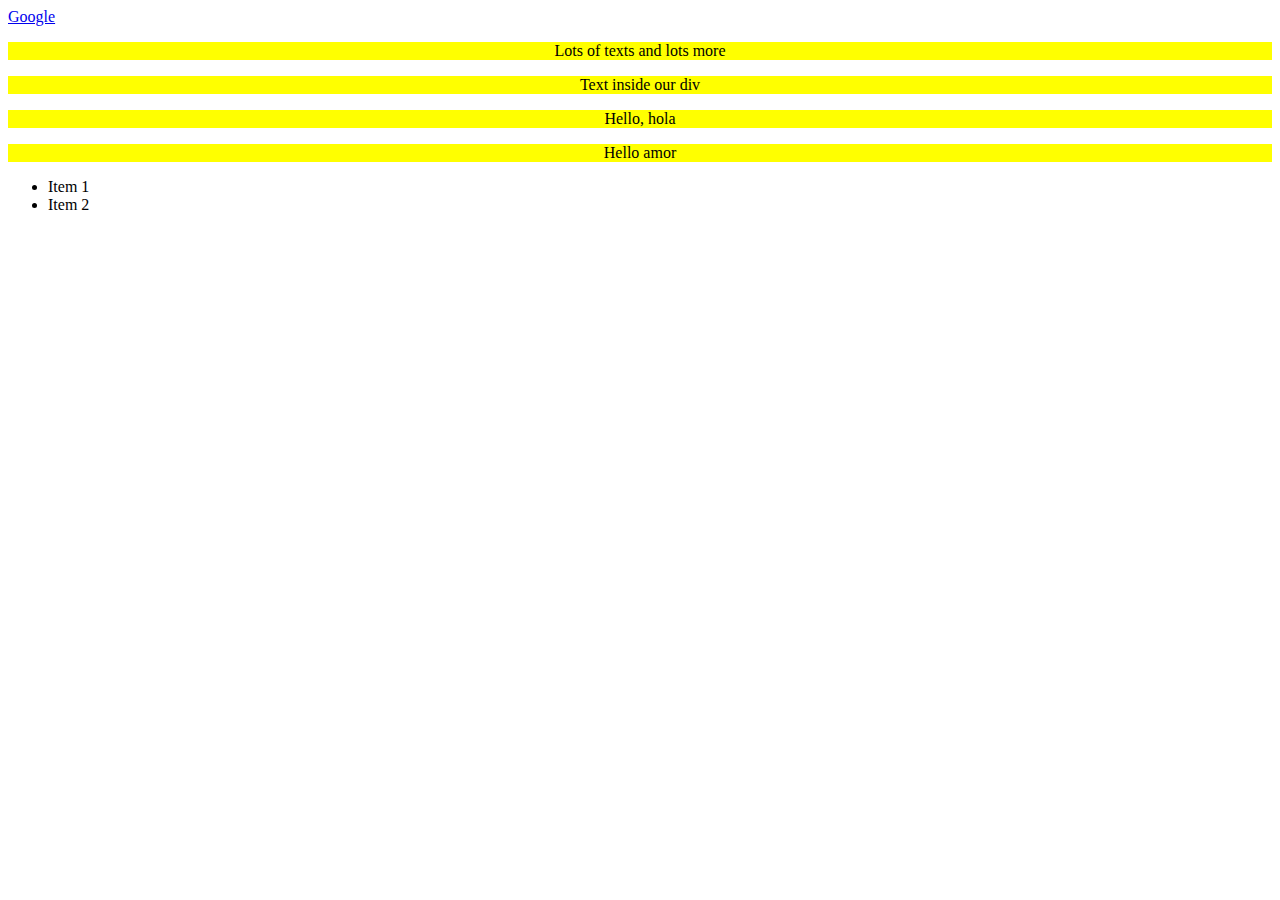
<file: basic.html>
<!DOCTYPE html>
<html>
    <head>
    <title>Header</title>
    </head>
    <style>
        div, p{
          background-color:yellow;
          text-align: center;
          }
        a {
        justify-content: flex-start;
        }
    
    </style>

    <body>
    <a href="http://google.com" target="_blank">Google</a>
        <p>Lots of texts and lots more</p>
    <div>Text inside our div</div>
        <p> Hello, hola</p>
        <div> Hello amor</div>
        <ul>
        <li>Item 1</li>
        <li>Item 2</li>
        </ul>
    </body>
</html>
</file>
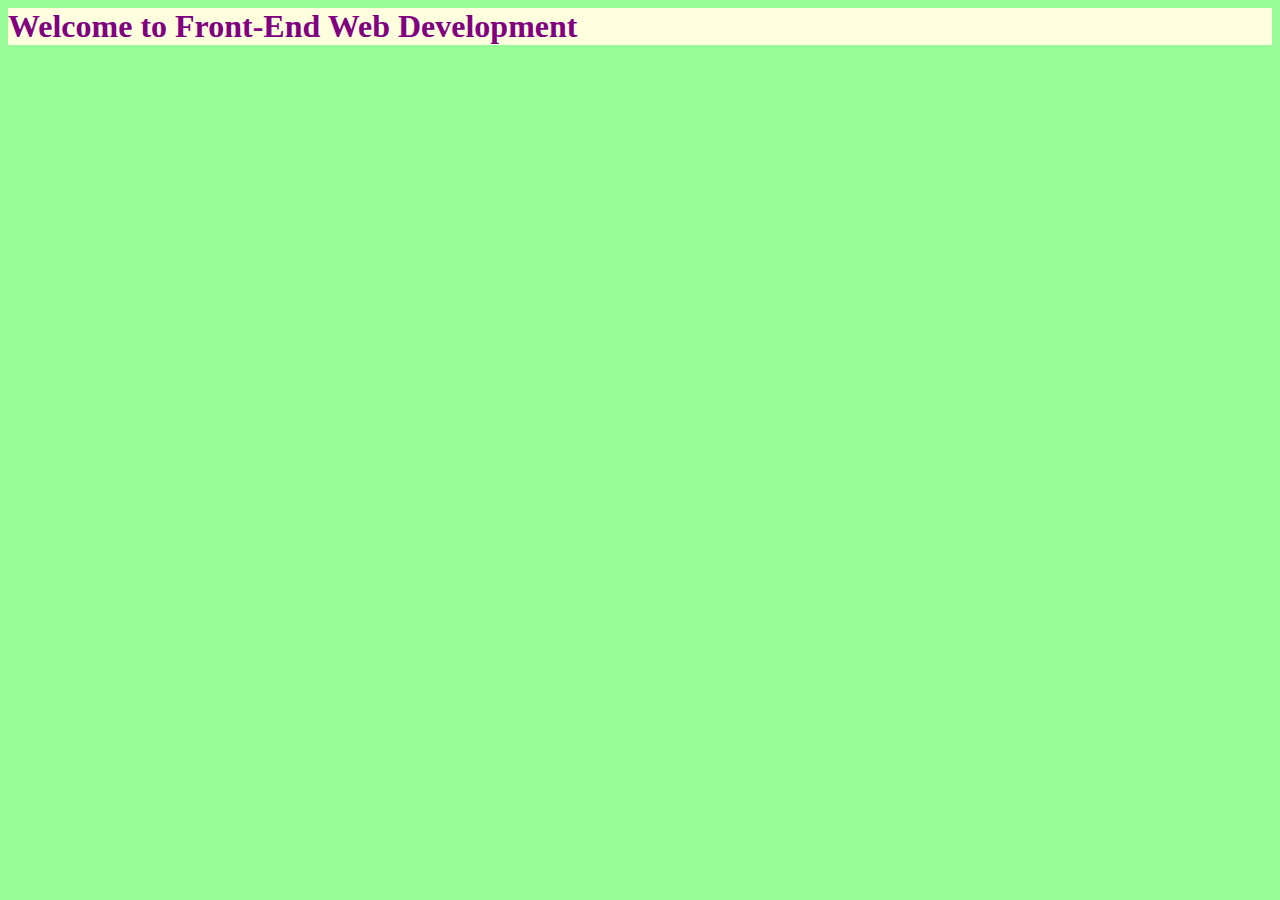
<file: Day 1.html>
<html>
    <head>
        <style>
            body{
                background-color: palegreen;
            }
            h1{
              background-color: lightyellow;
              color:purple;
            }
        </style>
    </head>    
    <body>
        <h1>Welcome to Front-End Web Development</h1>
        <script>
            alert("say ok");
            console.log("text");
        </script>
    </body>
</html>
</file>
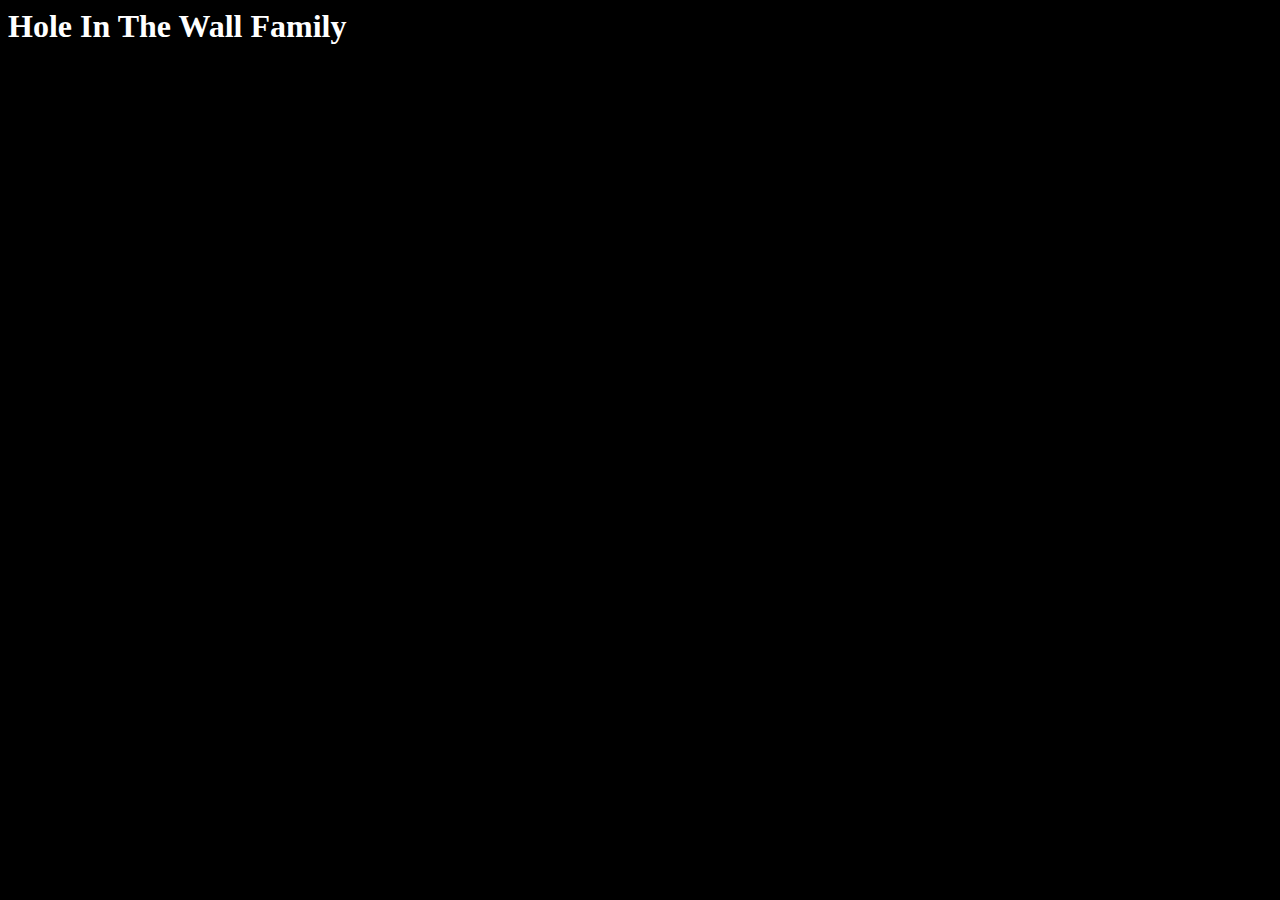
<file: HIW.html>
<html>
    
<title> Hole In the Wall Family</title>
<h1> Hole In The Wall Family</h1>
    <a href=""
<img src="documents/Interface1/HIWfamily.jpg">
<style>
    body{
        background-color:black;
    }
    h1{
        font-family:inherit;
        color:white; 
    }
    
    </style>
<body> 
    
</body>    


</html>
</file>
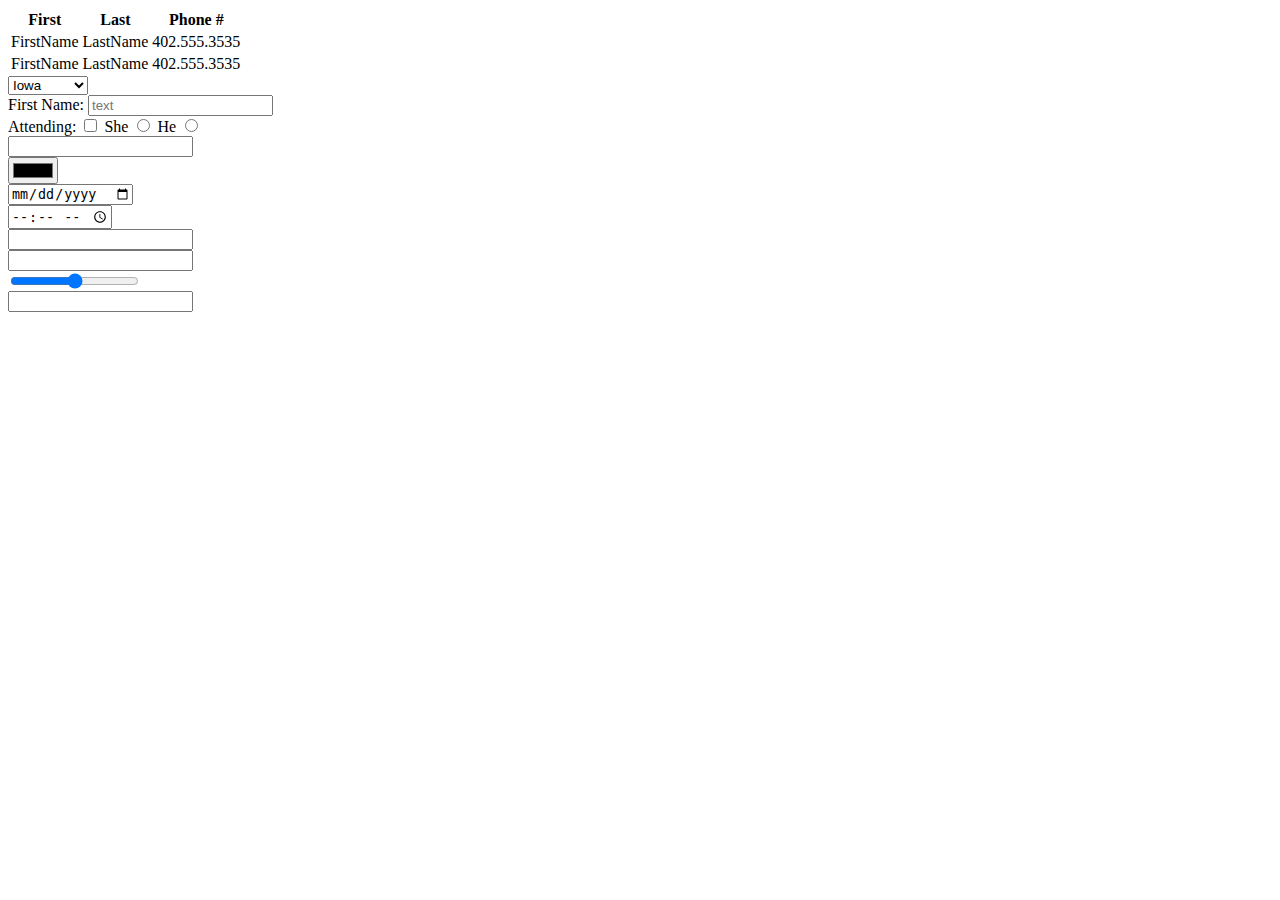
<file: htmlday3.html>
<!DOCTYPE>
<html>
    <head>
    </head>
    <body>
        <style>
            table,th,td{
                10px;
                color: black;
            }
        </style>
        <table>
            <thead>
                <th>First</th>
                <th>Last</th>
                <th>Phone #</th>
        </thead>  
        <tbody>
            <tr><td>FirstName</td><td>LastName</td><td>402.555.3535</td></tr>
             <tr><td>FirstName</td><td>LastName</td><td>402.555.3535</td></tr>
            </tbody>
    </table>
        <form>
        <select>
        <option >Iowa</option>
        <option>Nebraska</option>
        </select>
            <br/>
            <label>First Name: </label>
            <input type="text" placeholder="text" />
            <br/>
            <label>Attending:</label>
            <input type="checkbox"/>
            <label>She</label>
            <input type="radio" name="she"/>
            <label>He</label>
            <input type="radio" name="he"/>
            <br/>
            <input type="password"/>
            <br/>
            <input type="color"/>
            <br/>
            <input type="date"/>
            <br/>
            <input type="time"/>
            <br/>
            <input type="email"/>
            <br/>
            <input type="number"/>
            <br/>
            <input type="range"/>
            <br/>
            <input type="url"/>
        </form>
    </body>
</html>
</file>
